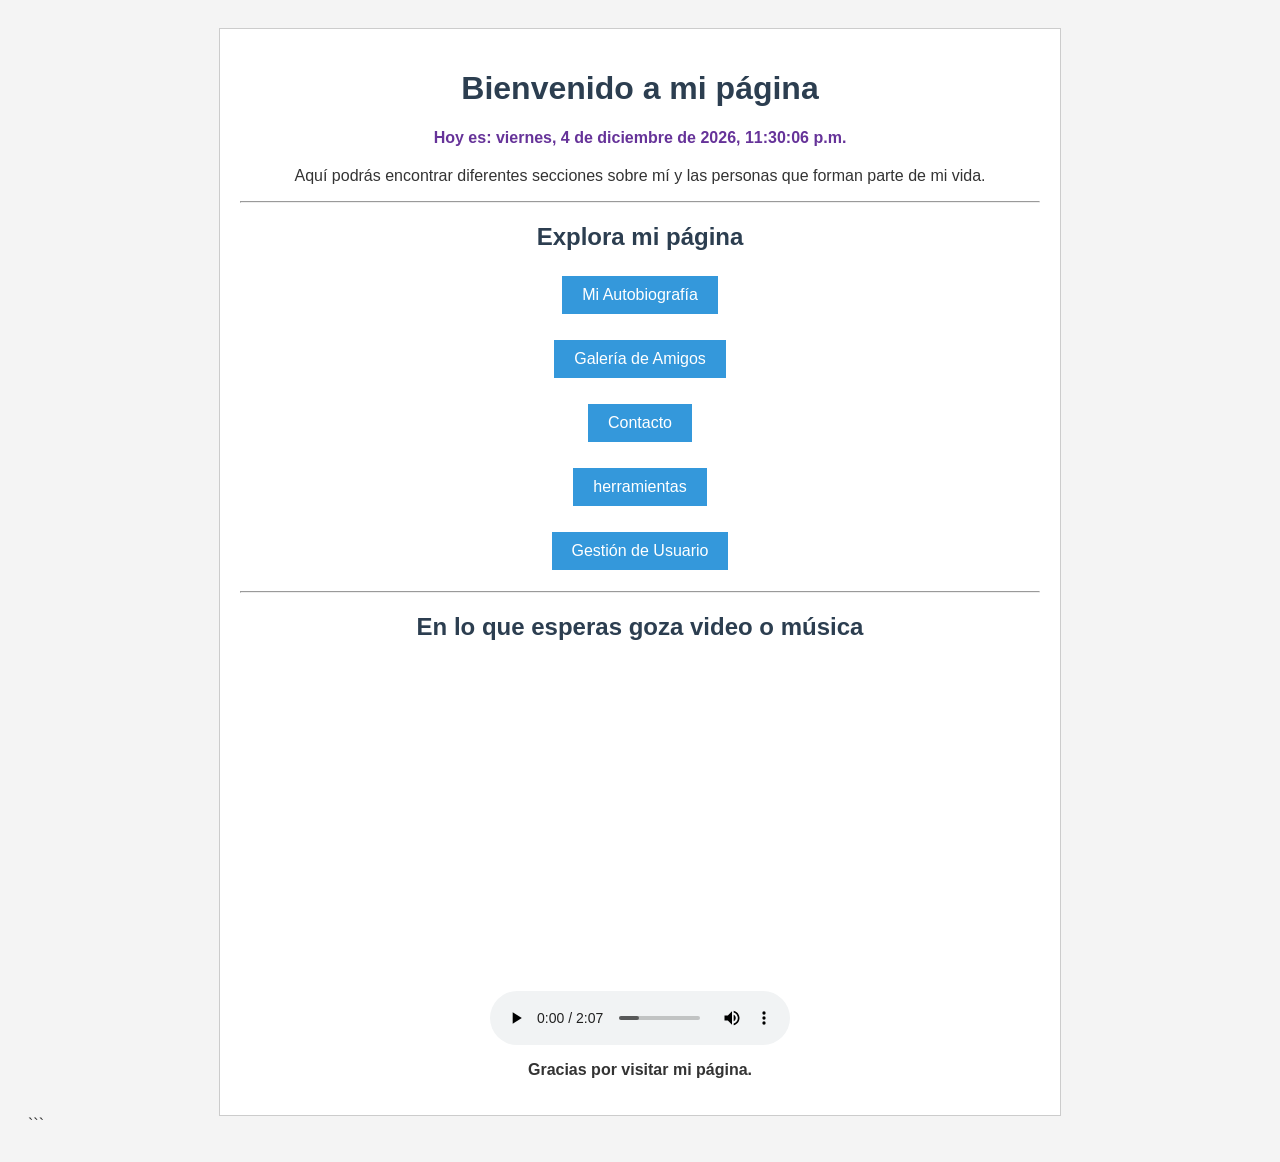
<file: index.html>
<!DOCTYPE html>
<html lang="es">

<head>
    <link rel="stylesheet" href="css/estilos.css">

    <meta name="author" content="Eduardo Sebastián Calan Canche">
    <meta charset="UTF-8">
    <meta name="viewport" content="width=device-width, initial-scale=1.0">

    <title>Página Principal</title>

</head>

<body>

    <div class="contenedor">

    
        <h1>Bienvenido a mi página</h1>
        <div id="reloj" style="font-weight: bold; color: rebeccapurple; margin-bottom: 20px;"></div>

        <p>
            Aquí podrás encontrar diferentes secciones sobre mí
            y las personas que forman parte de mi vida.
        </p>

        <hr>
        <h2>Explora mi página</h2>

        <nav>

            <p>
                <a href="autobio.html">
                    <button type="button">
                         Mi Autobiografía
                    </button>
                </a>
            </p>

            <p>
                <a href="Galeria.html">
                    <button type="button">
                        Galería de Amigos
                    </button>
                </a>
            </p>

            <p>
                <a href="contacto.html">
                    <button type="button">
                        Contacto
                    </button>
                </a>
            </p>

            <p>
                <a href="herramientas.html">
                    <button type="button">
                        herramientas
                    </button>
                </a>
            </p>

            <p>
                <a href="login.php">
                  
                <button type="button">
                    Gestión de Usuario 
                </button>
            </a>

        </nav>

        <hr>


        <h2>En lo que esperas goza video o música</h2>

        <iframe
            width="560"
            height="315"
            src="https://www.youtube.com/embed/lLSu0UHNZhU?si=5EFoxHUf_hjSS0WQ"
            title="Video"
            frameborder="0"
            allow="accelerometer; autoplay; clipboard-write; encrypted-media; gyroscope; picture-in-picture; web-share"
            referrerpolicy="strict-origin-when-cross-origin"
            allowfullscreen>
        </iframe>

        <audio src="image\Musica_Sala_Espera.mp3" controls></audio>


        <p>
            <strong>Gracias por visitar mi página.</strong>
        </p>

    </div>
<script src="script.js"></script>
</body>

</html>
```
</file>
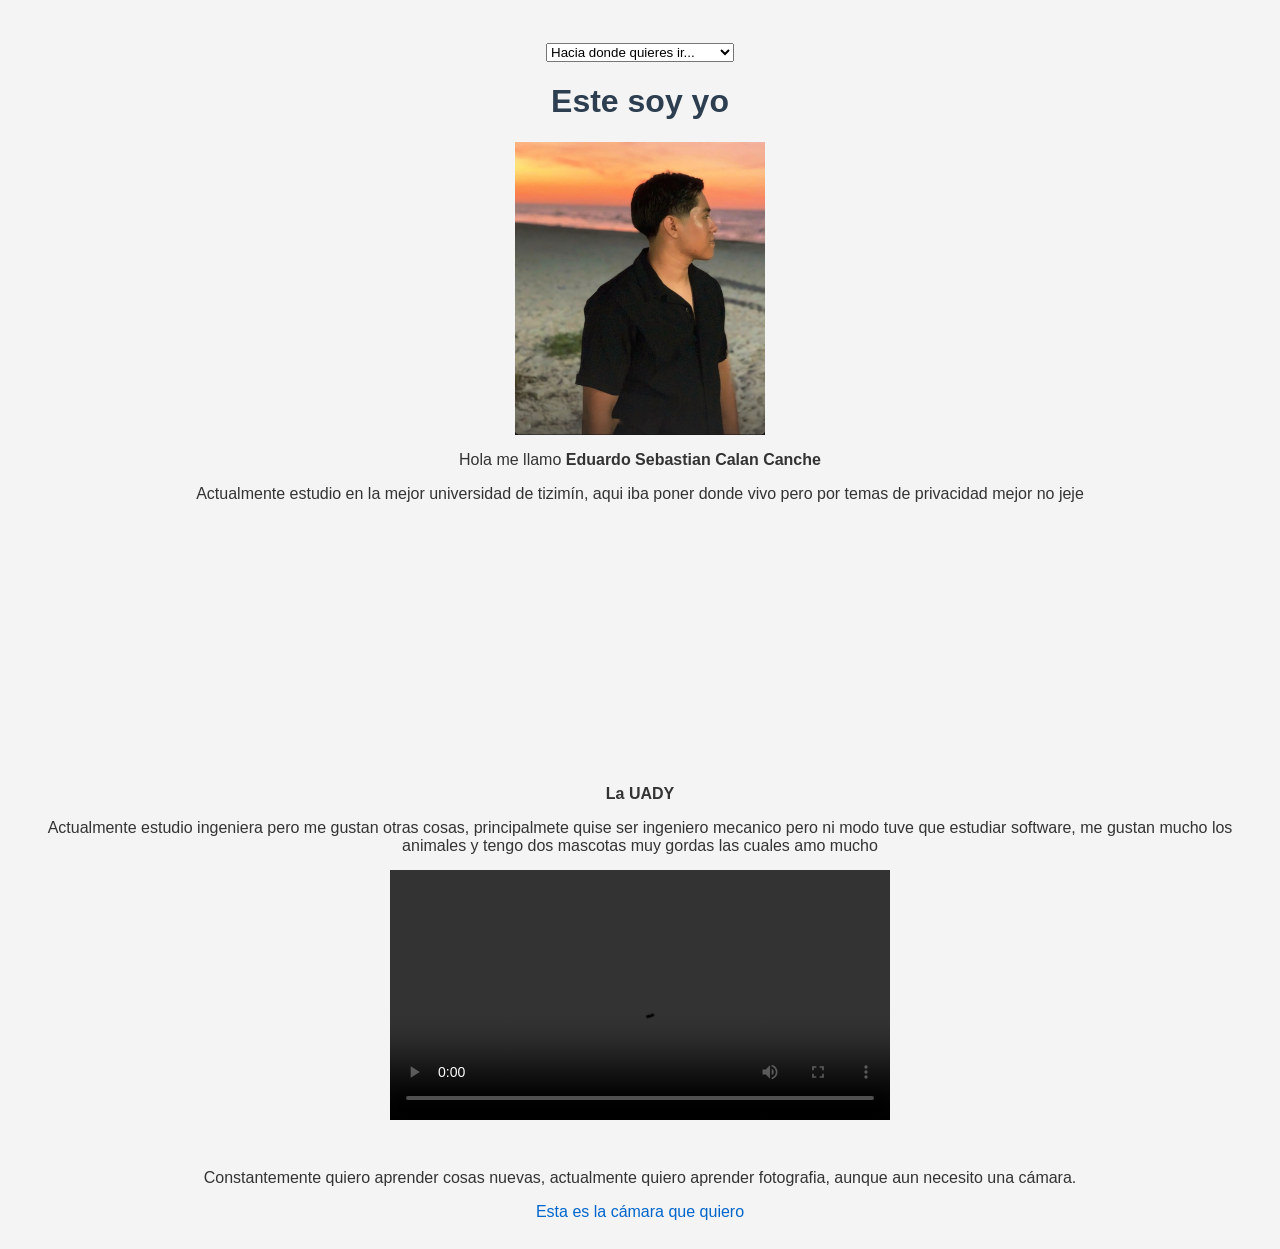
<file: autobio.html>
<!DOCTYPE html>
<html lang="es">

<head>
    <link rel="stylesheet" href="css/estilos.css">
    <meta name="author" content="Eduardo Sebastián Calan Canche">
    <meta charset="UTF-8">
    <meta name="viewport" content="width=device-width, initial-scale=1.0">

    <title>Biografia Eduardo </title>
</head>

<body>
     <select onchange="if (this.value) window.location.href=this.value;">
    <option value="" disabled selected>Hacia donde quieres ir...</option>
    <option value="contacto.html">Contacto</option>
    <option value="Galeria.html">Galeria amigos</option>
    <option value="herramienta.html">herramientas</option>
    <option value="index.html"> Regresar a Página Principal</option>
</select>
<div style="text-align: center;">
    <h1>Este soy yo</h1>


    
    
    <img src="image\Fotomia.png" alt="Fotito mia" width="250">

</div>


<div style="text-align: center;">
    <p>Hola me llamo<strong> Eduardo Sebastian Calan Canche</strong></p>
        <p>Actualmente estudio en la mejor universidad de tizimín, aqui iba poner donde vivo pero por temas de privacidad mejor no jeje</p>
        <iframe src="https://www.google.com/maps/embed?pb=!1m18!1m12!1m3!1d3720.8263691714483!2d-88.1463267249523!3d21.159307080522908!2m3!1f0!2f0!3f0!3m2!1i1024!2i768!4f13.1!3m3!1m2!1s0x8f522b6c741fe2ff%3A0x1a4273ac58448ae1!2sUADY%20-%20Unidad%20Multidisciplinaria%20Tizim%C3%ADn!5e0!3m2!1ses-419!2smx!4v1788457165643!5m2!1ses-419!2smx" width="250" height="250" style="border:0;" allowfullscreen="" loading="lazy" referrerpolicy="strict-origin-when-cross-origin"></iframe>
    <p><strong>La UADY</strong>

</div>

<div style="text-align: center;">
    <p>Actualmente estudio ingeniera pero me gustan otras cosas, principalmete quise ser ingeniero mecanico pero ni modo tuve que estudiar software, me gustan mucho los animales y tengo dos mascotas muy gordas las cuales amo mucho
        <video width="500" controls>
            <br>
    <source src="image\Palomasmax.mp4" type="video/mp4">
</video>
<br>
    </p>
    <p>Constantemente quiero aprender cosas nuevas, actualmente quiero aprender fotografia, aunque aun necesito una cámara. </p>
     <a href="https://www.bing.com/th?id=OPHS.xF3NsVlI7gUDtg474C474&o=5&pid=21.1&w=128&h=128&qlt=100&dpr=1.3&o=2&bw=6&bc=FFFFFF">Esta es la cámara que quiero</a>
</div>





</body>

</html>
</file>
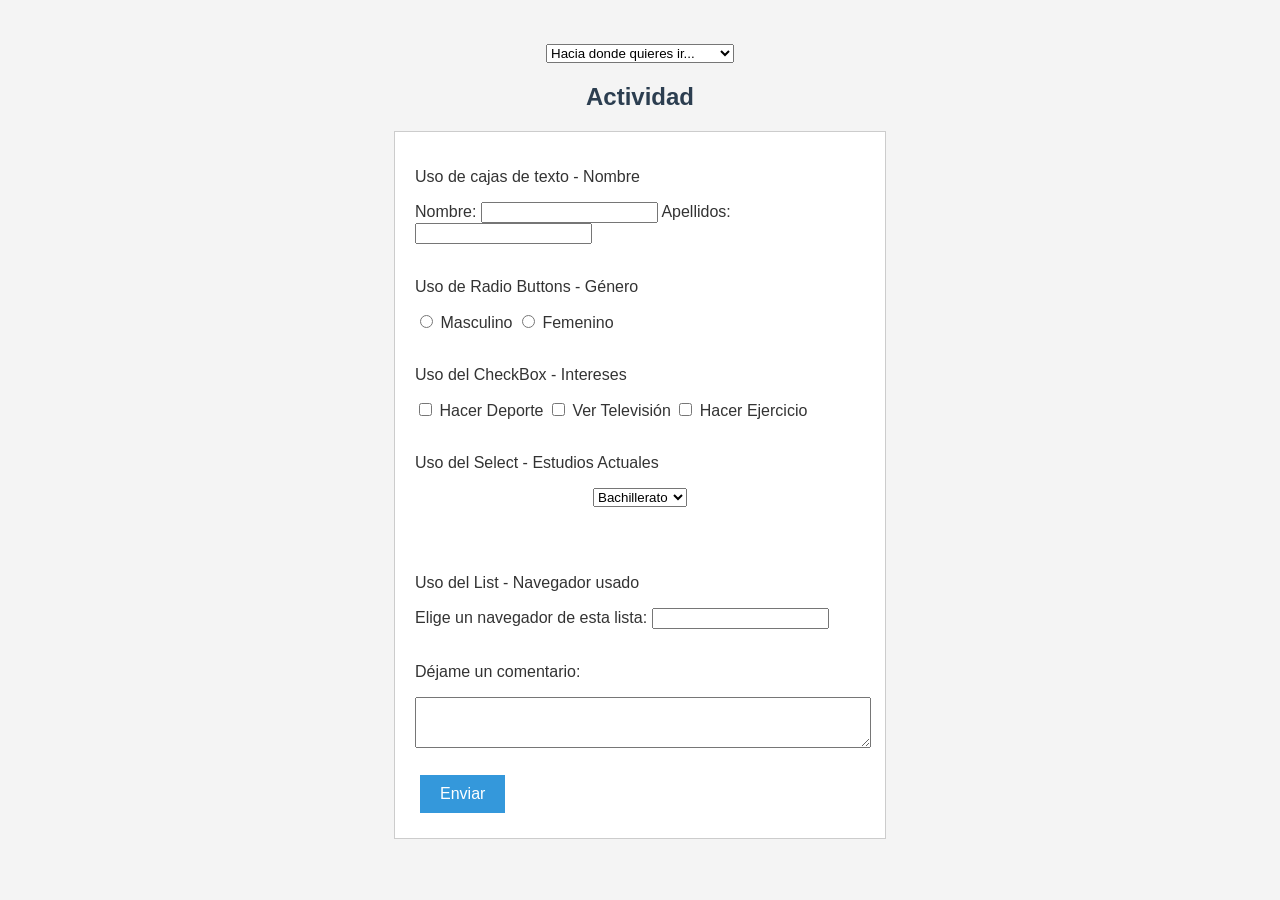
<file: contacto.html>
<!DOCTYPE html>
<html lang="es">

<head>
    <link rel="stylesheet" href="css/estilos.css">
    <meta name="author" content="Eduardo Sebastián Calan Canche">
    <meta charset="UTF-8">
    <meta name="viewport" content="width=device-width, initial-scale=1.0">

    <title>Contacto</title>
</head>

<body>

    <p>
        <select onchange="if (this.value) window.location.href=this.value;">
    <option value="" disabled selected>Hacia donde quieres ir...</option>
    <option value="autobio.html">Mi autobiografia</option>
    <option value="Galeria.html">Galeria amigos</option>
    <option value="herramientas.html">herramientas</option>
    <option value="index.html"> Regresar a Página Principal</option>
</select>
    </p>

    <h2>Actividad</h2>

   <form action="#" method="POST" onsubmit="return validarFormulario();">

        <p>Uso de cajas de texto - Nombre</p>

        <label for="nombre">Nombre:</label>
        <input type="text" id="nombre" name="nombre" required>

        <label for="apellidos">Apellidos:</label>
        <input type="text" id="apellidos" name="apellidos" required>

        <br><br>


        <p>Uso de Radio Buttons - Género</p>

        <input type="radio" id="masculino" name="genero" value="masculino">
        <label for="masculino">Masculino</label>

        <input type="radio" id="femenino" name="genero" value="femenino">
        <label for="femenino">Femenino</label>

        <br><br>


        <p>Uso del CheckBox - Intereses</p>

        <input type="checkbox" id="deporte" name="intereses" value="deporte">
        <label for="deporte">Hacer Deporte</label>

        <input type="checkbox" id="television" name="intereses" value="television">
        <label for="television">Ver Televisión</label>

        <input type="checkbox" id="ejercicio" name="intereses" value="ejercicio">
        <label for="ejercicio">Hacer Ejercicio</label>

        <br><br>


        <p>Uso del Select - Estudios Actuales</p>

        <select id="estudios" name="estudios">

            <option value="bachillerato">Bachillerato</option>
            <option value="licenciatura">Licenciatura</option>
            <option value="maestria">Maestría</option>

        </select>

        <br><br>


        <p>Uso del List - Navegador usado</p>

        <label for="navegador">
            Elige un navegador de esta lista:
        </label>

        <input list="navegadores" id="navegador" name="navegador">

        <datalist id="navegadores">

            <option value="Chrome">
            <option value="Firefox">
            <option value="Safari">
            <option value="Edge">
            <option value="Opera">

        </datalist>

        <br><br>


<p>Déjame un comentario:</p>
<textarea id="comentarios" rows="3" style="width: 100%;"></textarea>
<br><br>
        <button type="submit">Enviar</button>

    </form>
<script src="script.js"></script>
</body>

</html>
</file>
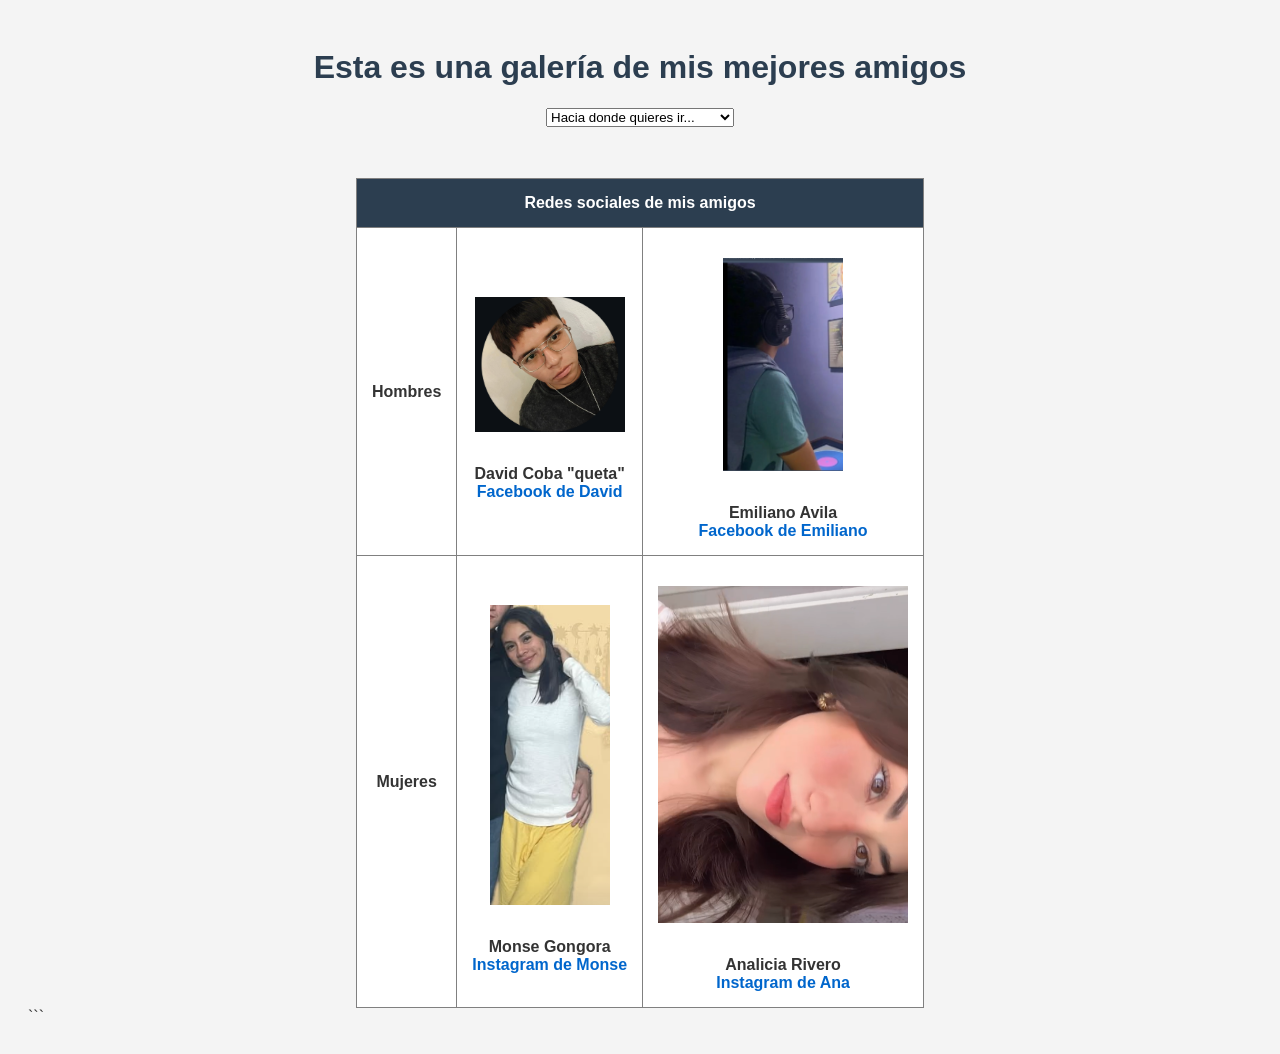
<file: Galeria.html>
<!DOCTYPE html>
<html lang="es">

<head>
    <link rel="stylesheet" href="css/estilos.css">
    <meta name="author" content="Eduardo Sebastián Calan Canche">
    <meta charset="UTF-8">
    <meta name="viewport" content="width=device-width, initial-scale=1.0">

    <title>Galería de amigos</title>

    

</head>

<body>

    <h1>Esta es una galería de mis mejores amigos</h1>

    <select onchange="if (this.value) window.location.href=this.value;">
    <option value="" disabled selected>Hacia donde quieres ir...</option>
    <option value="autobio.html">Mi autobiografia</option>
    <option value="contacto.html">Contacto</option>
    <option value="herramientas.html">herramientas</option>
    <option value="index.html"> Regresar a Página Principal</option>
</select>

<br><br>

    <table border="1">

        <thead>
            <tr>
                <th colspan="3">
                    Redes sociales de mis amigos
                </th>
            </tr>
        </thead>

        <tbody>

      
            <tr>

                <td>
                    <strong>Hombres</strong>
                </td>

                <td>

                    <img
                        src="image/Captura de pantalla 2026-09-02 235656.png"
                        alt="Foto de David"
                        width="150"
                    >

                    <br>

                    <strong>
                        David Coba "queta"
                    </strong>

                    <br>

                    <strong>
                        <a href="https://www.facebook.com/profile.php?id=61586658962230">
                            Facebook de David
                        </a>
                    </strong>

                </td>

                <td>

                    <img
                        src="image/Captura de pantalla 2026-09-02 235825.png"
                        alt="Foto de Emiliano Avila"
                        width="120"
                    >

                    <br>

                    <strong>
                        Emiliano Avila
                    </strong>

                    <br>

                    <strong>
                        <a href="https://www.facebook.com/emiliano.avila.58910">
                            Facebook de Emiliano
                        </a>
                    </strong>

                </td>

            </tr>


         
            <tr>

                <td>
                    <strong>Mujeres</strong>
                </td>

                <td>

                    <img
                        src="image/monse.png"
                        alt="Foto de Monse"
                        width="120"
                    >

                    <br>

                    <strong>
                        Monse Gongora
                    </strong>

                    <br>

                    <strong>
                        <a href="https://www.instagram.com/mons_egongora25/?hl=es-la">
                            Instagram de Monse
                        </a>
                    </strong>

                </td>

                <td>

                    <img
                        src="image/ana.png"
                        alt="Foto de Analicia"
                        width="250"
                    >

                    <br>

                    <strong>
                        Analicia Rivero
                    </strong>

                    <br>

                    <strong>
                        <a href="https://www.instagram.com/anacaldern/?hl=es-la">
                            Instagram de Ana
                        </a>
                    </strong>

                </td>

            </tr>

        </tbody>

    </table>

</body>

</html>
```
</file>
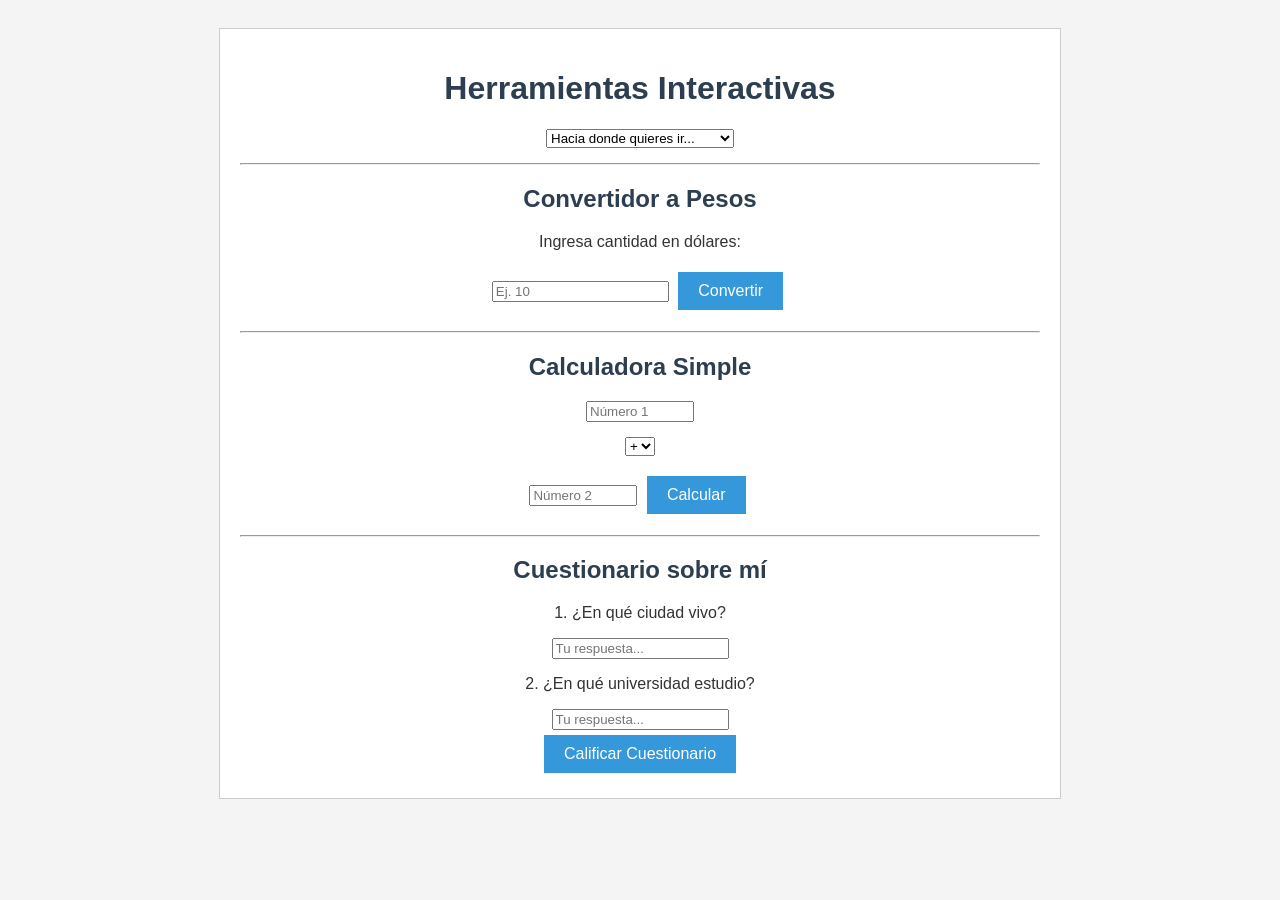
<file: herramientas.html>
<!DOCTYPE html>
<html lang="es">
<head>
    <link rel="stylesheet" href="css/estilos.css">
    <meta charset="UTF-8">
    <title>Herramientas y JS</title>
</head>
<body>

    <div class="contenedor">
        <h1>Herramientas Interactivas</h1>


        <select onchange="if (this.value) window.location.href=this.value;">
            <option value="" disabled selected>Hacia donde quieres ir...</option>
            <option value="index.html">Regresar a Página Principal</option>
            <option value="autobio.html">Mi autobiografia</option>
            <option value="contacto.html">Contacto</option>
        </select>
        
        <hr>


        <h2>Convertidor a Pesos</h2>
        <p>Ingresa cantidad en dólares:</p>
        <input type="number" id="dolares" placeholder="Ej. 10">
        <button type="button" onclick="convertirPesos()">Convertir</button>
        <p id="resultadoConvertidor" style="font-weight:bold;"></p>

        <hr>

   
        <h2>Calculadora Simple</h2>
        <input type="number" id="num1" placeholder="Número 1" style="width: 100px;">
        <select id="operacion">
            <option value="+">+</option>
            <option value="-">-</option>
            <option value="*">x</option>
            <option value="/">/</option>
        </select>
        <input type="number" id="num2" placeholder="Número 2" style="width: 100px;">
        <button type="button" onclick="calcular()">Calcular</button>
        <p id="resultadoCalculadora" style="font-weight:bold;"></p>

        <hr>

       
        <h2>Cuestionario sobre mí</h2>
        <p>1. ¿En qué ciudad vivo?</p>
        <input type="text" id="preg1" placeholder="Tu respuesta...">
        
        <p>2. ¿En qué universidad estudio?</p>
        <input type="text" id="preg2" placeholder="Tu respuesta...">
        
        <br>
        <button type="button" onclick="revisarCuestionario()">Calificar Cuestionario</button>

    </div>

    
    <script src="script.js"></script>
</body>
</html>
</file>
<file: css/estilos.css>
body {
    font-family: Arial, sans-serif;
    background-color: #f4f4f4; 
    color: #333;
    padding: 20px;
}

h1, h2 {
    color: #2c3e50;
    text-align: center;
}

a {
    color: #0066cc;
    text-decoration: none;
}

a:hover {
    text-decoration: underline; 
}


img, iframe, video, audio, select {
    display: block;
    margin: 15px auto;
    max-width: 100%;
}


button {
    background-color: #3498db; 
    color: white;
    border: none;
    padding: 10px 20px;
    font-size: 16px;
    cursor: pointer;
    margin: 5px;
}

button:hover {
    background-color: #2980b9; /
}


table {
    margin: 0 auto; 
    background-color: white;
    border-collapse: collapse; 
}

th, td {
    padding: 15px;
    text-align: center;
}

th {
    background-color: #2c3e50;
    color: white;
}


form {
    background-color: white;
    padding: 20px;
    max-width: 450px;
    margin: 0 auto; 
    border: 1px solid #ccc; 
}


.contenedor {
    background-color: white;
    max-width: 800px;
    margin: 0 auto; 
    padding: 20px;
    text-align: center;
    border: 1px solid #ccc;
}
</file>
